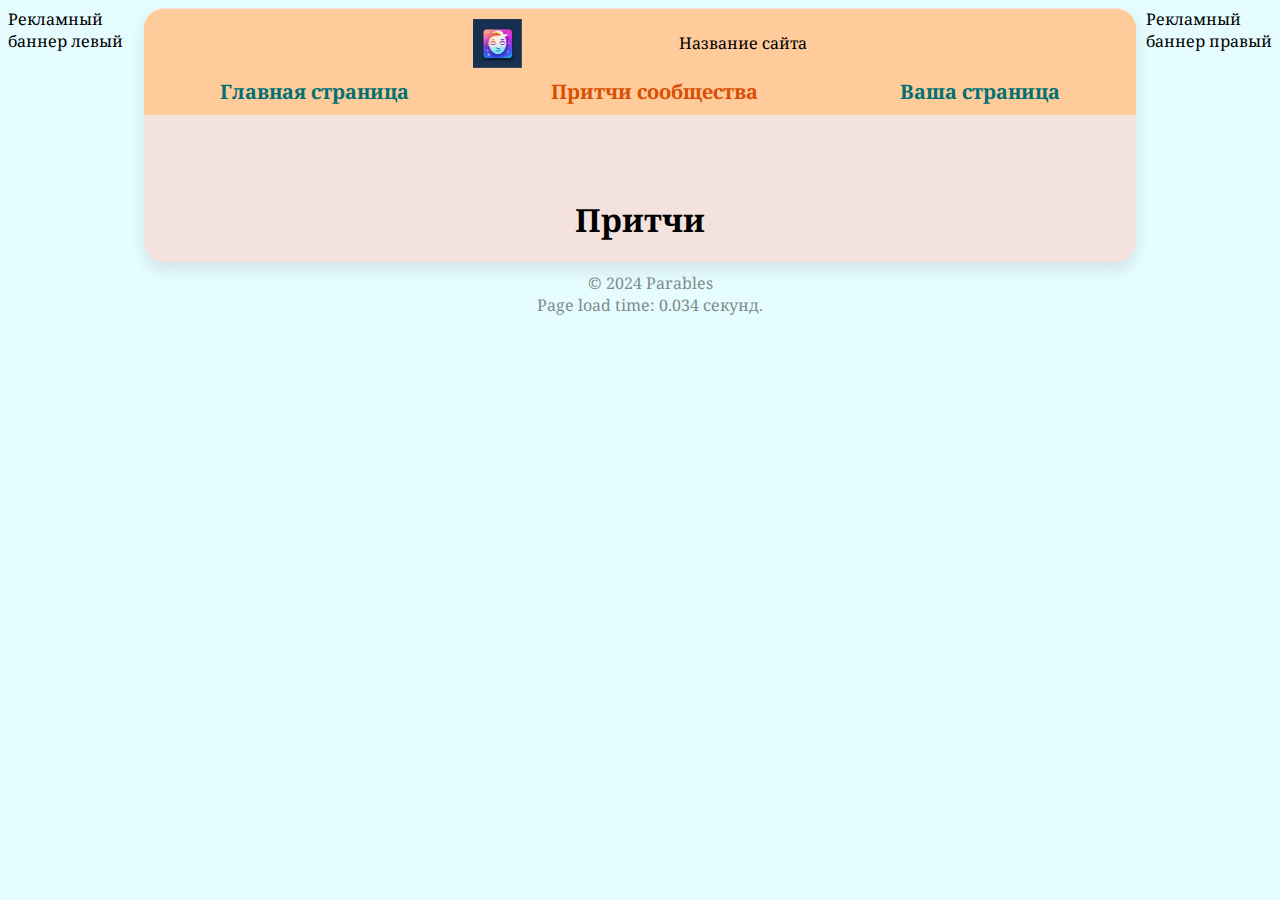
<file: html/community_parables.html>
<!DOCTYPE html>
<html lang="ru">
	<head>
		<meta charset="UTF-8" />
		<meta name="viewport" content="width=device-width, initial-scale=1.0" />
		<meta name="keywords" content="social network, parable, community" />
		<meta name="description" content="community's parables, fun" />
		
		<link href="../css/parables_main.css" rel="stylesheet" />
		<link href="../css/table.css" rel="stylesheet" />
		<link
			href="https://fonts.googleapis.com/css2?family=Jacquarda+Bastarda+9&family=Libre+Baskerville:ital,wght@0,400;0,700;1,400&family=Noto+Serif:ital,wght@0,100..900;1,100..900&display=swap"
			rel="stylesheet"
		/>

		<title>притчи сообщества</title>
	</head>
	<body class="page">
		<div class="page__top">
			<div class="page__left-advert">Рекламный баннер левый</div>

			<div class="page__container" id="parent">
				<header class="page__header" id="header">
					<div class="header__title">
						<img
							class="title__ikon"
							src="../static/main-ikon.png"
						/>
						<article class="title__name">Название сайта</article>
					</div>
					<div class="header__menu">
						<div class="menu__item"><a href="parables_main.html" class="menu__link" id="menu_parables_main">Главная страница</a></div>
						<div class="menu__item"><a href="community_parables.html" class="menu__link" id="menu_community_parables">Притчи сообщества</a></div>
						<div class="menu__item"><a href="your_page.html" class="menu__link" id="menu_your_page">Ваша страница</a></div>
					</div>
				</header>

				<main>
					<h1 class="heading">Притчи</h1>

				</main>
			</div>

			<div class="page__right-advert">Рекламный баннер правый</div>
		</div>

		<footer class="footer">
			<p class="footer__text">&copy; 2024 Parables</p>
			<p class="footer__load-time" id="load-time"></p>
		</footer>

		<script src="../js/time-load.js"></script>
		<script src="../js/header-width-control.js"></script>
		<script src="../js/change-page.js"></script>
	</body>
</html>
</file>
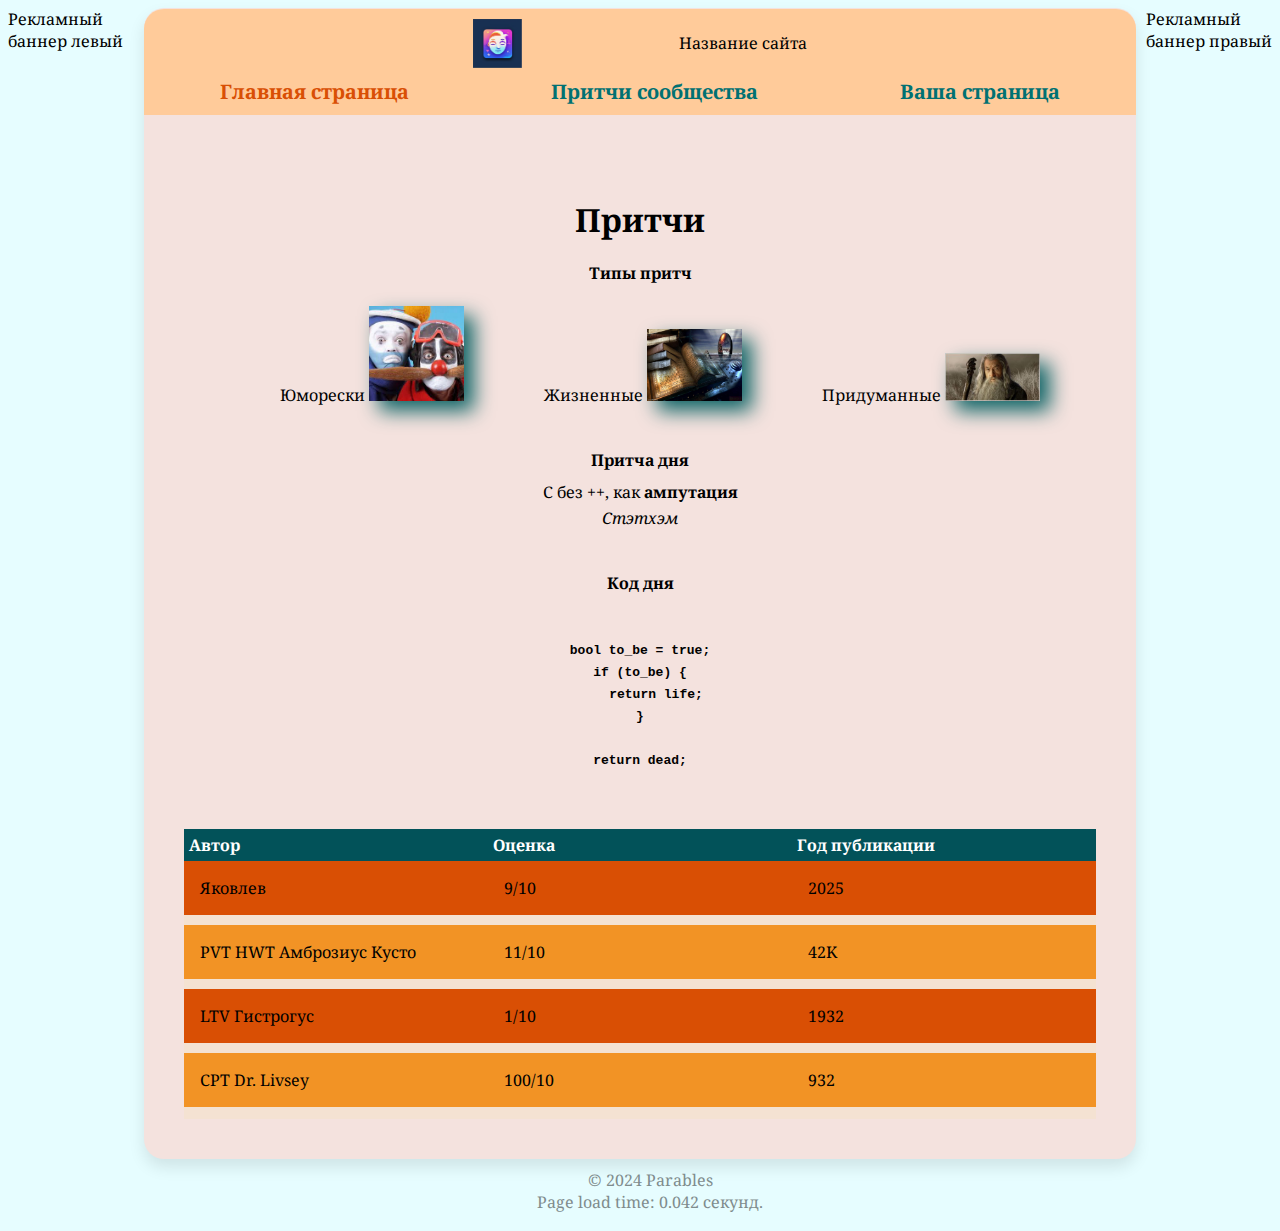
<file: html/parables_main.html>
<!DOCTYPE html>
<html lang="ru">
	<head>
		<meta charset="UTF-8" />
		<meta name="viewport" content="width=device-width, initial-scale=1.0" />
		<meta name="keywords" content="social network, parable, community" />
		<meta name="description" content="community's parables, fun" />
		
		<link href="../css/parables_main.css" rel="stylesheet" />
		<link href="../css/table.css" rel="stylesheet" />
		<link
			href="https://fonts.googleapis.com/css2?family=Jacquarda+Bastarda+9&family=Libre+Baskerville:ital,wght@0,400;0,700;1,400&family=Noto+Serif:ital,wght@0,100..900;1,100..900&display=swap"
			rel="stylesheet"
		/>

		<title>притчи сообщества</title>
	</head>
	<body class="page">
		<div class="page__top">
			<div class="page__left-advert">Рекламный баннер левый</div>

			<div class="page__container" id="parent">
				<header class="page__header" id="header">
					<div class="header__title">
						<img
							class="title__ikon"
							src="../static/main-ikon.png"
						/>
						<article class="title__name">Название сайта</article>
					</div>
					<div class="header__menu">
						<div class="menu__item"><a href="parables_main.html" class="menu__link" id="menu_parables_main">Главная страница</a></div>
						<div class="menu__item"><a href="community_parables.html" class="menu__link" id="menu_community_parables">Притчи сообщества</a></div>
						<div class="menu__item"><a href="your_page.html" class="menu__link" id="menu_your_page">Ваша страница</a></div>
					</div>
				</header>

				<main>
					<h1 class="heading">Притчи</h1>

					<div class="parable-types">
						<h4><nav>Типы притч</nav></h4>
						<ul>
							<li class="parable-types__type">
								Юморески
								<img
									src="../static/humor_pritchejpg.jpg"
									class="parable-types__img"
								/>
							</li>

							<li class="parable-types__type">
								Жизненные
								<img
									src="../static/life_pritche.jpg"
									class="parable-types__img"
								/>
							</li>

							<li class="parable-types__type">
								Придуманные
								<img
									src="../static/imagine_pritche.jpg"
									class="parable-types__img"
								/>
							</li>
						</ul>
					</div>

					<div class="parable-of-day">
						<h4><nav>Притча дня</nav></h4>

						<blockquote class="parable-of-day__quote">
							<p>C без ++, как <strong>ампутация</strong></p>
							<cite>Стэтхэм</cite>
						</blockquote>
					</div>

					<div class="code-of-day">
						<h4><nav>Код дня</nav></h4>
						<pre
							class="code-of-day__pre"
						><code class="code-of-day__code">
bool to_be = true;
if (to_be) {
	return life;
}

return dead;
				</code>
			</pre>
					</div>

					<div class="parables-table">
						<div class="parables-table__header">Автор</div>
						<div class="parables-table__header">Оценка</div>
						<div class="parables-table__header">Год публикации</div>

						<div class="parables-table__parable-row">
							<div class="parable-row__cell">Яковлев</div>
							<div class="parable-row__cell">9/10</div>
							<div class="parable-row__cell">2025</div>
						</div>

						<div class="parables-table__parable-row">
							<div class="parable-row__cell">
								PVT HWT Амброзиус Кусто
							</div>
							<div class="parable-row__cell">11/10</div>
							<div class="parable-row__cell">42K</div>
						</div>

						<div class="parables-table__parable-row">
							<div class="parable-row__cell">LTV Гистрогус</div>
							<div class="parable-row__cell">1/10</div>
							<div class="parable-row__cell">1932</div>
						</div>

						<div class="parables-table__parable-row">
							<div class="parable-row__cell">CPT Dr. Livsey</div>
							<div class="parable-row__cell">100/10</div>
							<div class="parable-row__cell">932</div>
						</div>
					</div>
				</main>
			</div>

			<div class="page__right-advert">Рекламный баннер правый</div>
		</div>

		<footer class="footer">
			<p class="footer__text">&copy; 2024 Parables</p>
			<p class="footer__load-time" id="load-time"></p>
		</footer>

		<script src="../js/time-load.js"></script>
		<script src="../js/header-width-control.js"></script>
		<script src="../js/change-page.js"></script>
	</body>
</html>
</file>
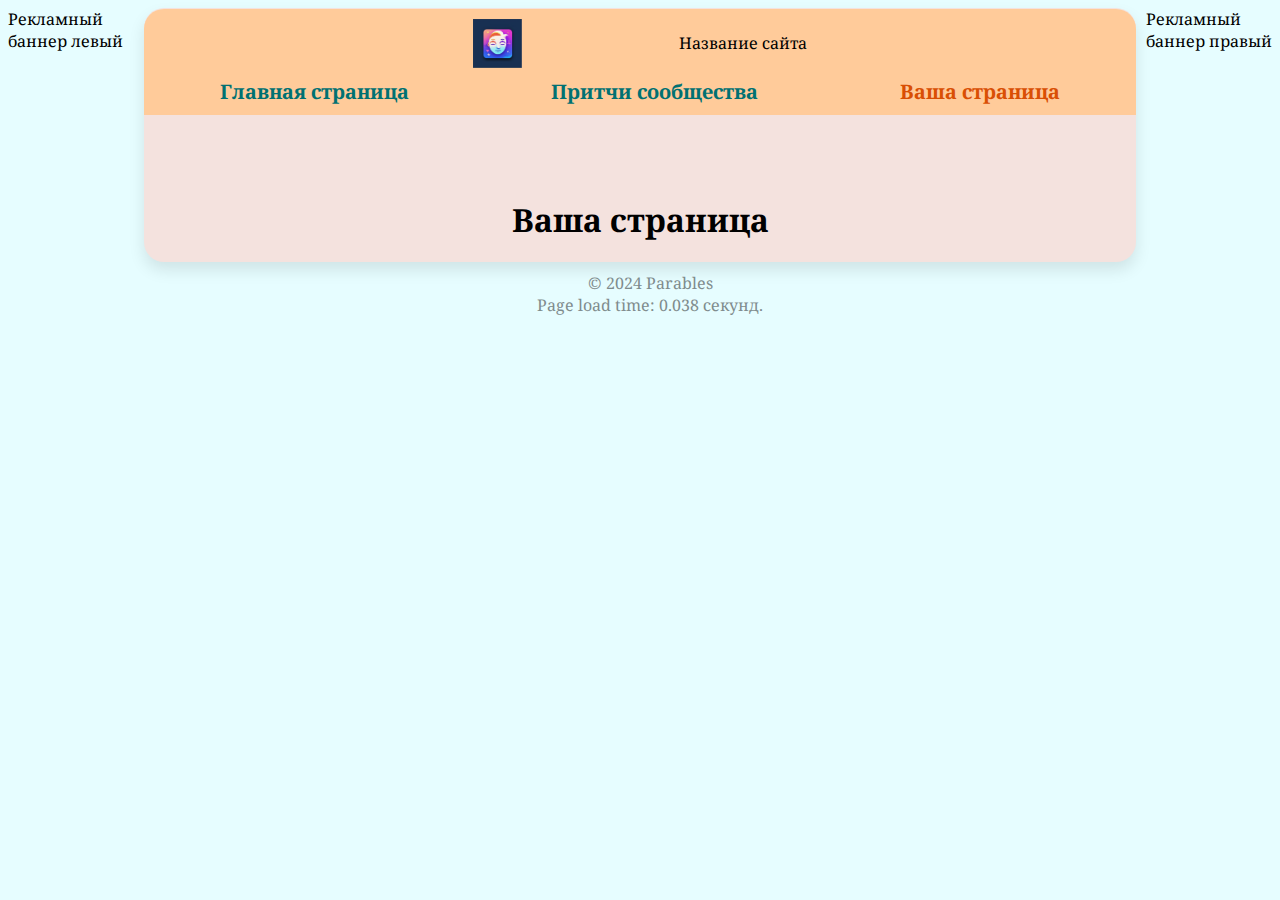
<file: html/your_page.html>
<!DOCTYPE html>
<html lang="ru">
	<head>
		<meta charset="UTF-8" />
		<meta name="viewport" content="width=device-width, initial-scale=1.0" />
		<meta name="keywords" content="social network, parable, community" />
		<meta name="description" content="community's parables, fun" />
		
		<link href="../css/parables_main.css" rel="stylesheet" />
		<link href="../css/table.css" rel="stylesheet" />
		<link
			href="https://fonts.googleapis.com/css2?family=Jacquarda+Bastarda+9&family=Libre+Baskerville:ital,wght@0,400;0,700;1,400&family=Noto+Serif:ital,wght@0,100..900;1,100..900&display=swap"
			rel="stylesheet"
		/>

		<title>притчи сообщества</title>
	</head>
	<body class="page">
		<div class="page__top">
			<div class="page__left-advert">Рекламный баннер левый</div>

			<div class="page__container" id="parent">
				<header class="page__header" id="header">
					<div class="header__title">
						<img
							class="title__ikon"
							src="../static/main-ikon.png"
						/>
						<article class="title__name">Название сайта</article>
					</div>
					<div class="header__menu">
						<div class="menu__item"><a href="parables_main.html" class="menu__link" id="menu_parables_main">Главная страница</a></div>
						<div class="menu__item"><a href="community_parables.html" class="menu__link" id="menu_community_parables">Притчи сообщества</a></div>
						<div class="menu__item"><a href="your_page.html" class="menu__link" id="menu_your_page">Ваша страница</a></div>
					</div>
				</header>

				<main>
					<h1 class="heading">Ваша страница</h1>
				</main>
			</div>

			<div class="page__right-advert">Рекламный баннер правый</div>
		</div>

		<footer class="footer">
			<p class="footer__text">&copy; 2024 Parables</p>
			<p class="footer__load-time" id="load-time"></p>
		</footer>

		<script src="../js/time-load.js"></script>
		<script src="../js/header-width-control.js"></script>
		<script src="../js/change-page.js"></script>
	</body>
</html>
</file>
<file: css/parables_main.css>
@import "./main.css";

.parable-types {
	margin-bottom: 5%;
}

.parable-types .parable-types__img {
	filter: drop-shadow(10px 10px 10px #0f6466);
	width: 10%;
}

.parable-types .parable-types__type {
	display: inline;
	list-style-type: none;
	margin: 4%;
}

.parable-of-day {
	line-height: 10px;
	margin-bottom: 5%;
}

.code-of-day__code {
	align-self: center;
	text-align: left;
	margin-bottom: 5%;
	white-space: pre;
	font-weight: 600;
	font-family: monospace;
}
</file>
<file: css/table.css>
.parables-table {
	display: grid;
	grid-template-columns: repeat(3, 1fr);
	margin: 0 40px 40px 40px;
	border-bottom: 2px solid #f4e2d2;
}

.parables-table__header {
	background-color: #025259;
	color: white;
	font-weight: bold;
	text-align: left;
	padding: 5px;
}

.parables-table__parable-row {
	display: contents;
}

.parable-row__cell {
	padding: 16px;
	text-align: left;
	background-color: #f29325;
	border-bottom: 10px solid #f4e2d2;
}

.parables-table__parable-row:nth-child(even) .parable-row__cell {
	background-color: #d94f04;
}
</file>
